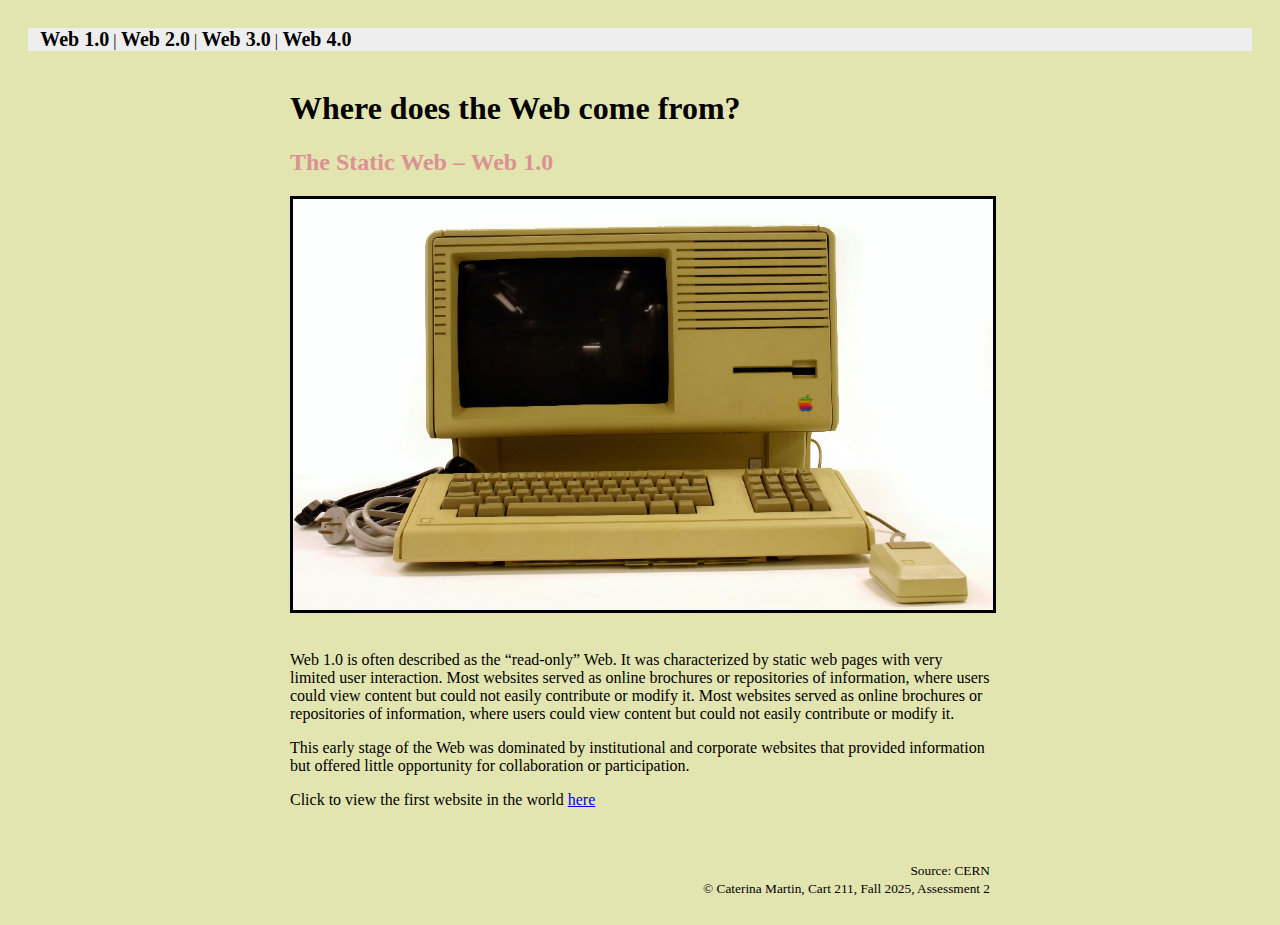
<file: index.html>
<!DOCTYPE html>
<html lang="en">
<head>
    <meta charset="UTF-8">
    <meta name="viewport" content="width=device-width, initial-scale=1.0">
    <title>Origins of the Web</title>
    <style>
    .hover-text:hover {
      color: rgb(243, 168, 168) !important;}
  </style>

</head>
<body style="padding:20px; background-color: rgb(227, 229, 177)">
    <nav style="font-family: Cambria, Cochin, Georgia, Times, 'Times New Roman', serif; background-color: rgb(238, 238, 238); text-indent: 1%">
        <a href="index.html" class="hover-text" style ="text-decoration: none; font-size: 125%; color: black; font-weight: bold"> Web 1.0</a> 
         |<a href="web.html"class="hover-text" style ="text-decoration: none; font-size: 125%; color: black; font-weight: bold"> Web 2.0</a> 
         |<a href="web2.html" class="hover-text" style ="text-decoration: none; font-size: 125%; color: black; font-weight: bold"> Web 3.0</a>
         |<a href="web3.html" class="hover-text" style ="text-decoration: none; font-size: 125%; color: black; font-weight: bold"> Web 4.0</a>
        </nav><br>
    <header style="max-width: 700px; width: 100%; margin-left: auto; margin-right: auto">
        <h1 style= "font-family:'Times New Roman', Times, serif"> Where does the Web come from?</h1>
        <h2 style= "font-family:'Times New Roman', Times, serif; color: rgb(218, 146, 146);"> The Static Web – Web 1.0</h2>
        <img src = "apple-lisa.jpg" style="border-style: solid; border-color: black; object-fit: contain; width: 100%; height:auto" alt="Apple Lisa Computer" style="border-style: solid;
    border-color: black; object-fit: contain;">
    </header>
<!-- This is a comment.-->
    <main style="font-family: Georgia, 'Times New Roman', Times, serif; max-width: 700px; width: 100%; margin-left: auto; margin-right: auto;"> 
        <p><br>
             Web 1.0 is often described as the “read-only” Web. It was characterized by static web pages with very 
            limited user interaction. Most websites served as online brochures or repositories of information, where 
            users could view content but could not easily contribute or modify it. Most websites served as online brochures 
            or repositories of information, where users could view content but could not easily contribute or modify it.

        </p>
        <p>
            This early stage of the Web was dominated by institutional and corporate websites that provided 
            information but offered little opportunity for collaboration or participation.

        </p>
        <p>Click to view the first website in the world <a href="https://www.npr.org/2021/08/06/1025554426/a-look-back-at-the-very-first-website-ever-launched-30-years-later" 
            target="_blank">here</a></p>
    </main>
    <footer style="width: 700px; margin: auto; text-align: right">
        <small><br><br>Source: CERN</small>
        <small><br>© Caterina Martin, Cart 211, Fall 2025, Assessment 2</small>
    </footer>
</body>
</html>
</file>
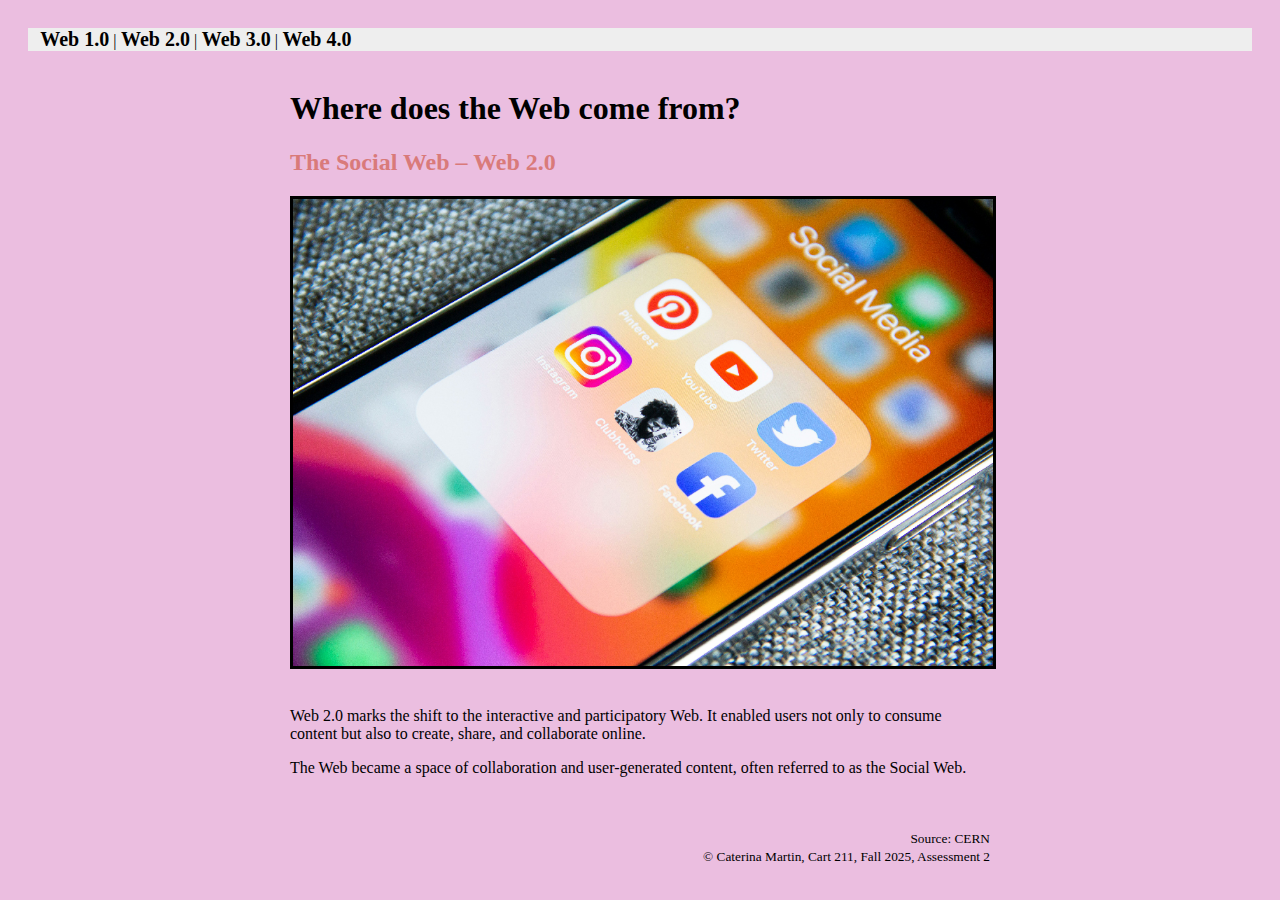
<file: web.html>
<!DOCTYPE html>
<html lang="en">
<head>
    <meta charset="UTF-8">
    <meta name="viewport" content="width=device-width, initial-scale=1.0">
    <title>Origins of the Web</title>
    <style>
    .hover-text:hover {
      color: rgb(243, 168, 168) !important;}
  </style>

</head>
<body style="padding:20px; background-color: rgb(235, 190, 224)">
    <nav  style="font-family: Cambria, Cochin, Georgia, Times, 'Times New Roman', serif; background-color: rgb(238, 238, 238); text-indent: 1%">
      <a href="index.html" class="hover-text" style ="text-decoration: none; font-size: 125%; color: black; font-weight: bold">Web 1.0</a> 
     |<a href="web.html"class="hover-text" style ="text-decoration: none; font-size: 125%; color: black; font-weight: bold"> Web 2.0</a> 
     |<a href="web2.html" class="hover-text" style ="text-decoration: none; font-size: 125%; color: black; font-weight: bold"> Web 3.0</a>
     |<a href="web3.html" class="hover-text" style ="text-decoration: none; font-size: 125%; color: black; font-weight: bold"> Web 4.0</a>
       </nav><br>
    <header style="max-width: 700px; width: 100%; margin-left: auto; margin-right: auto">
        <h1 style= "font-family:'Times New Roman', Times, serif"> Where does the Web come from?</h1>
        <h2 style= "font-family:'Times New Roman', Times, serif; color: rgb(217, 122, 122);"> The Social Web – Web 2.0</h2>
        <img src = "social_media.jpg" style="border-style: solid; border-color: black; object-fit: contain; width: 100%; height:auto" alt="social_media" style="border-style: solid;
    border-color: black; object-fit: contain;">
    </header>
<!-- This is a comment.-->
    <main style="font-family: Georgia, 'Times New Roman', Times, serif; max-width: 700px; width: 100%; margin-left: auto; margin-right: auto;"> 
        <p><br>
           Web 2.0 marks the shift to the interactive and participatory Web. It enabled users not only to consume content but also to create, share, and collaborate online.
        </p>
        <p>
            The Web became a space of collaboration and user-generated content, often referred to as the Social Web.
        </p>
    </main>
    <footer style="width: 700px; margin: auto; text-align: right">
        <small><br><br>Source: CERN</small>
        <small><br>© Caterina Martin, Cart 211, Fall 2025, Assessment 2</small>
    </footer>
</body>
</html>
</file>
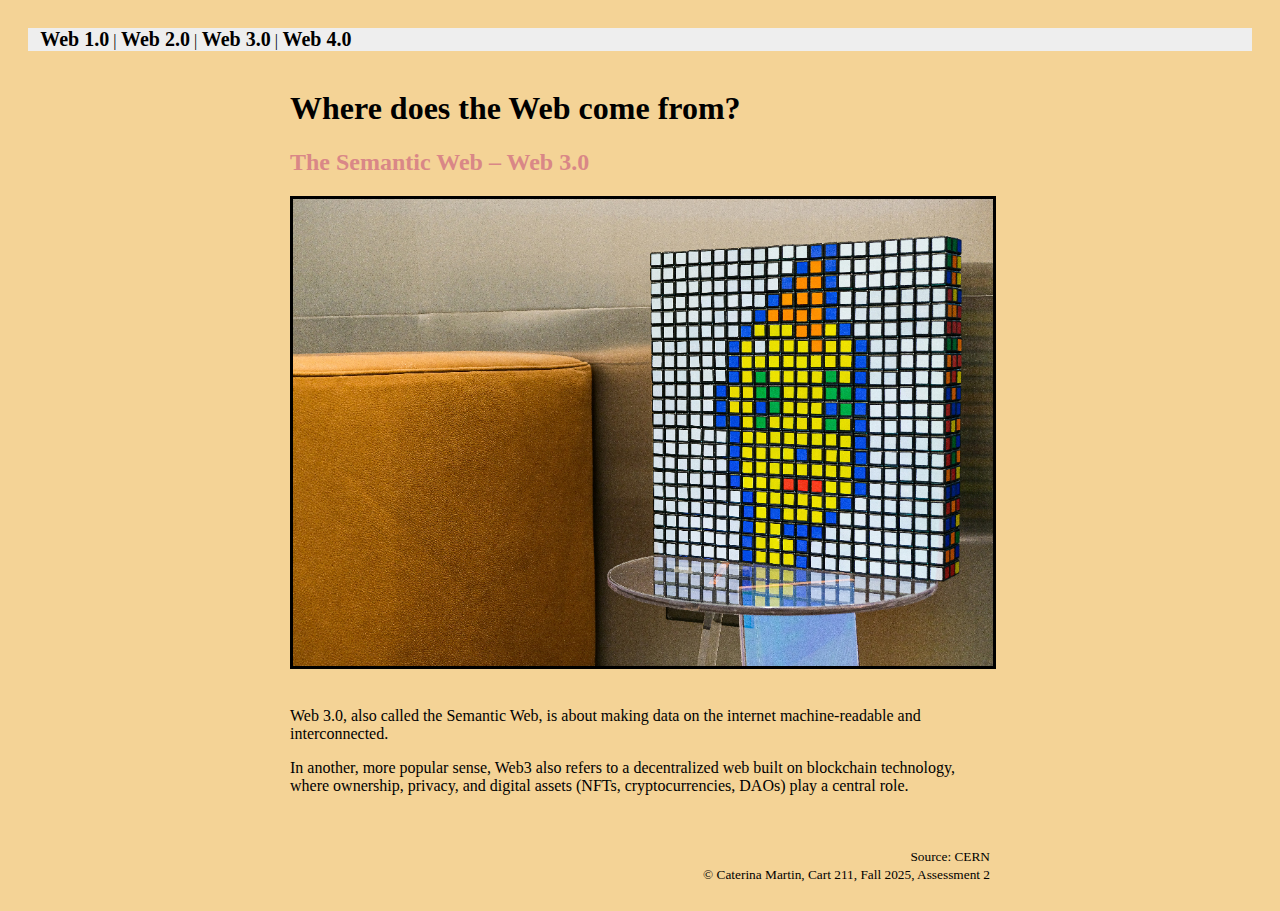
<file: web2.html>
<!DOCTYPE html>
<html lang="en">
<head>
    <meta charset="UTF-8">
    <meta name="viewport" content="width=device-width, initial-scale=1.0">
    <title>Origins of the Web</title>
    <style>
    .hover-text:hover {
      color: rgb(243, 168, 168) !important;}
  </style>

</head>
<body style="padding:20px; background-color: rgb(244, 211, 150)">
    <nav  style="font-family: Cambria, Cochin, Georgia, Times, 'Times New Roman', serif; background-color: rgb(238, 238, 238); text-indent: 1%">
      <a href="index.html" class="hover-text" style ="text-decoration: none; font-size: 125%; color: black; font-weight: bold"> Web 1.0</a> 
     |<a href="web.html"class="hover-text" style ="text-decoration: none; font-size: 125%; color: black; font-weight: bold"> Web 2.0</a> 
     |<a href="web2.html" class="hover-text" style ="text-decoration: none; font-size: 125%; color: black; font-weight: bold"> Web 3.0</a>
     |<a href="web3.html" class="hover-text" style ="text-decoration: none; font-size: 125%; color: black; font-weight: bold"> Web 4.0</a>
      </nav><br>
    <header style="max-width: 700px; width: 100%; margin-left: auto; margin-right: auto">
        <h1 style= "font-family:'Times New Roman', Times, serif"> Where does the Web come from?</h1>
        <h2 style= "font-family:'Times New Roman', Times, serif; color: rgb(217, 135, 135);"> The Semantic Web – Web 3.0</h2>
        <img src = "cryptopunk.jpg" style="border-style: solid; border-color: black; object-fit: contain; width: 100%; height:auto" alt="cryptopunk" style="border-style: solid;
    border-color: black; object-fit: contain;">
    </header>
<!-- This is a comment.-->
    <main style="font-family: Georgia, 'Times New Roman', Times, serif; max-width: 700px; width: 100%; margin-left: auto; margin-right: auto;"> 
        <p><br>
            Web 3.0, also called the Semantic Web, is about making data on the internet machine-readable and interconnected. 
        </p>
        <p>
            In another, more popular sense, Web3 also refers to a decentralized web built on blockchain technology, where ownership, privacy, and digital assets (NFTs, cryptocurrencies, DAOs) play a central role.
        </p>
    </main>
    <footer style="width: 700px; margin: auto; text-align: right">
        <small><br><br>Source: CERN</small>
        <small><br>© Caterina Martin, Cart 211, Fall 2025, Assessment 2</small>
    </footer>
</body>
</html>
</file>
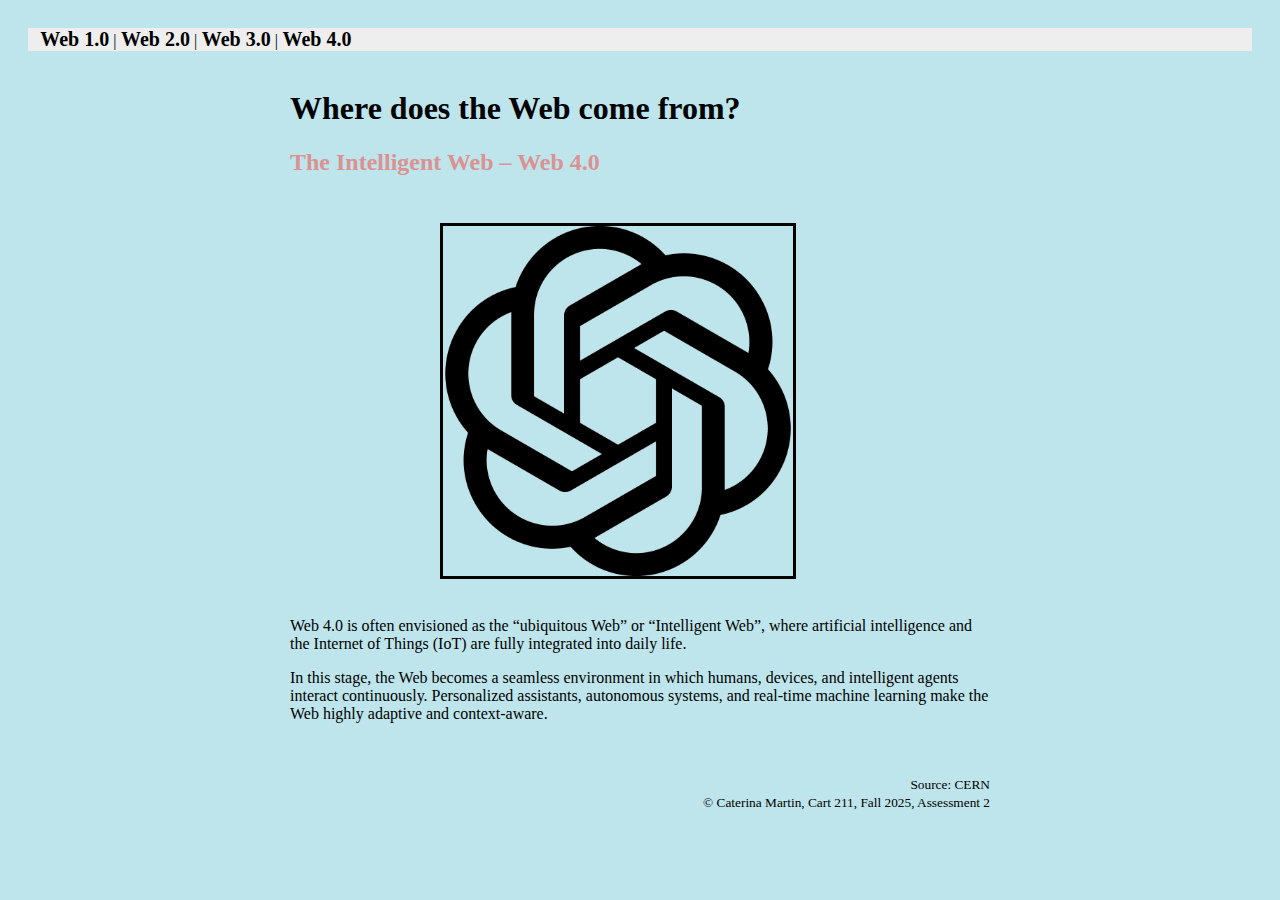
<file: web3.html>
<!DOCTYPE html>
<html lang="en">
<head>
    <meta charset="UTF-8">
    <meta name="viewport" content="width=device-width, initial-scale=1.0">
    <title>Origins of the Web</title>
    <style>
    .hover-text:hover {
      color: rgb(243, 168, 168) !important;}
  </style>
 
</head>
<body style="padding:20px; background-color: rgb(190, 229, 235)">
    <nav style="font-family: Cambria, Cochin, Georgia, Times, 'Times New Roman', serif; background-color: rgb(238, 238, 238); text-indent: 1%" >
      <a href="index.html" class="hover-text" style ="text-decoration: none; font-size: 125%; color: black; font-weight: bold">Web 1.0</a> 
     |<a href="web.html"class="hover-text" style ="text-decoration: none; font-size: 125%; color: black; font-weight: bold"> Web 2.0</a> 
     |<a href="web2.html" class="hover-text" style ="text-decoration: none; font-size: 125%; color: black; font-weight: bold"> Web 3.0</a>
     |<a href="web3.html" class="hover-text" style ="text-decoration: none; font-size: 125%; color: black; font-weight: bold"> Web 4.0</a>
     </nav><br>
    <header style="max-width: 700px; width: 100%; margin-left: auto; margin-right: auto">
        <h1 style= "font-family:'Times New Roman', Times, serif"> Where does the Web come from?</h1>
        <h2 style= "font-family:'Times New Roman', Times, serif; color: rgb(218, 146, 146);"> The Intelligent Web – Web 4.0<br><br></h2>
        <img style="border-style: solid; border-color: black; object-fit: contain; width: 50%; height:auto; margin-left: 150px" src = "ChatGPT-Logo.gif" alt="ChatGPT-Logo">
    </header>
<!-- This is a comment.-->
    <main style="font-family: Georgia, 'Times New Roman', Times, serif; max-width: 700px; width: 100%; margin-left: auto; margin-right: auto;"> 
        <p><br>
            Web 4.0 is often envisioned as the “ubiquitous Web” or “Intelligent Web”, where artificial intelligence and the Internet of Things (IoT) are fully integrated into daily life.
        </p>
        <p>
            In this stage, the Web becomes a seamless environment in which humans, devices, and intelligent agents interact continuously. Personalized assistants, autonomous systems, and real-time machine learning make the Web highly adaptive and context-aware.
        </p>
    </main>
    <footer style="width: 700px; margin: auto; text-align: right">
        <small><br><br>Source: CERN</small>
        <small><br>© Caterina Martin, Cart 211, Fall 2025, Assessment 2</small>
    </footer>
</body>
</html>
</file>
